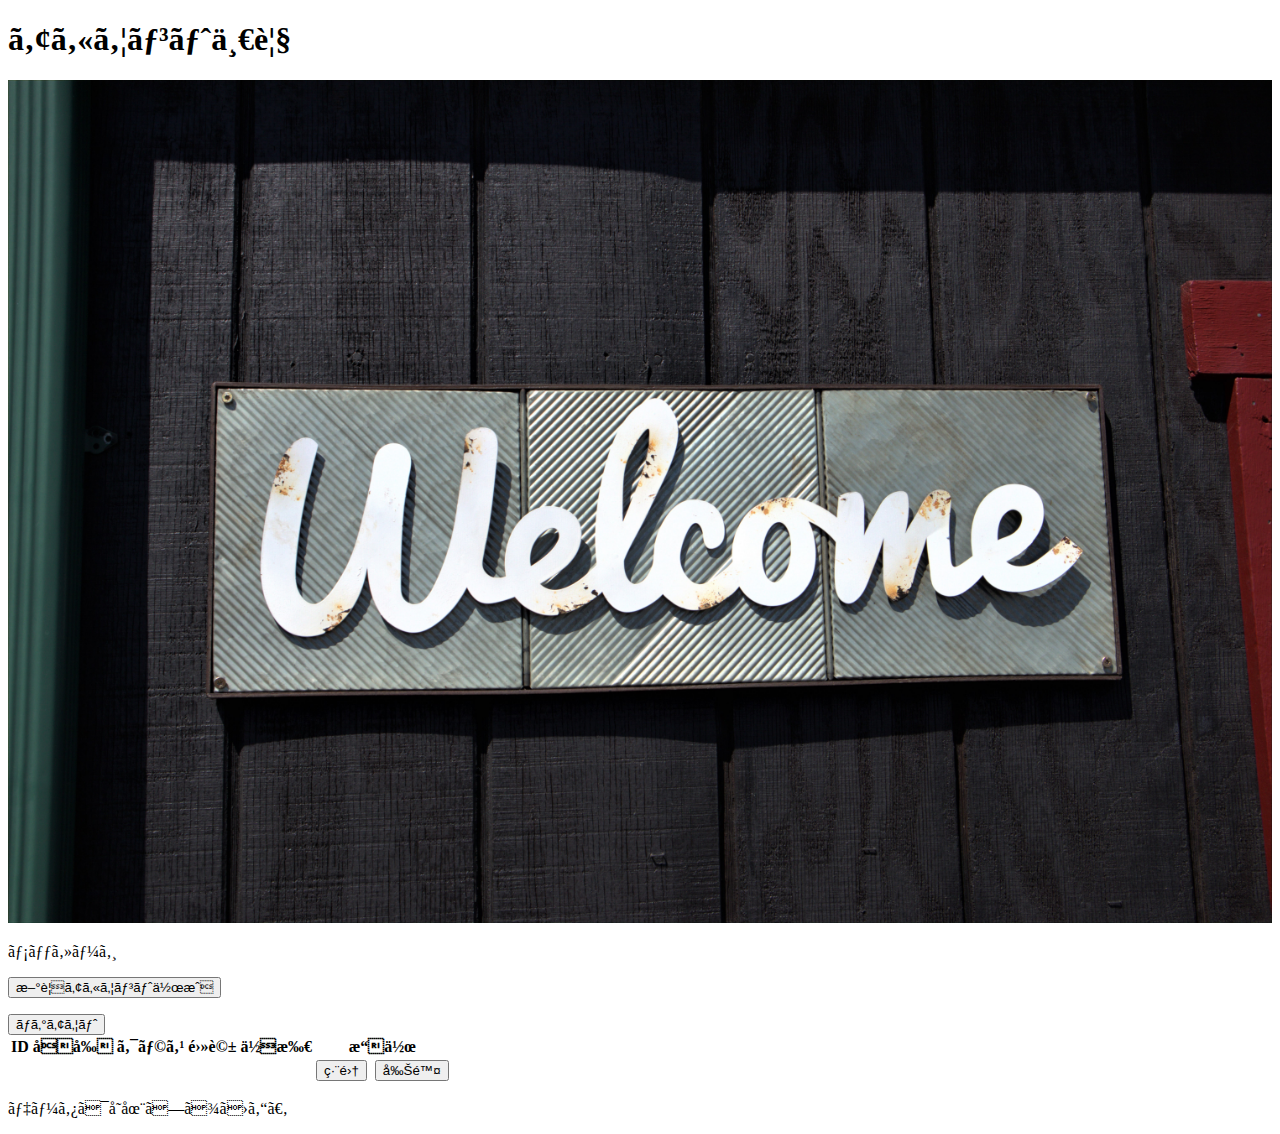
<file: bin/main/templates/index.html>
<!DOCTYPE html>
<html xmlns:th="http://www.thymeleaf.org" xmlns:sec="https://www.thymeleaf.org/thymeleaf-extras-springsecurity3">
<head th:replace="fragments/common::header">
    <!-- <meta charset="UTF-8"> -->
    <title>アカウント一覧</title>
    <!-- <link rel="stylesheet" href="/css/style.css" /> -->
</head>
<body class="container">
    <header >
        <h1>アカウント一覧</h1>
    </header>

	<main>
		<img src="../static/images/photo.jpeg" width="100%" height="auto" th:src="@{/images/photo.jpeg}" alt=""/>
        <p th:if="${message}" th:text="${message}">
            メッセージ
        </p>

        <p>
            <input type="button" onclick="location.href='/new';" value="新規アカウント作成" />
        </p>
		<form th:action="@{/logout}" method="post">
			<input type="submit" value="ログアウト"/>
		</form>

		<table class="table table-dark table-hover">
			<thead>
				<th>ID</th>
				<th>名前</th>
				<th>クラス</th>
				<th>電話</th>
				<th>住所</th>
				<th>操作</th>
			</thead>

			<tbody>
				<tr th:each="account : ${listAccounts}" th:object="${account}">
					<td th:text="*{id}"></td>
					<td th:text="*{name}"></td>
					<td th:text="*{className}"></td>
					<td th:text="*{tel}"></td>
					<td th:text="*{address}"></td>
					<td>
                        <input type="button" th:onclick="'location.href=\''+@{/edit/{id}(id=*{id})}+'\';'" value="編集">&nbsp;
                        <input type="button" th:onclick="'location.href=\''+@{/delete/{id}(id=*{id})}+'\';'" value="削除">
					</td>
				</tr>
			</tbody>
		</table>

		<p th:if="${listAccounts.size() == 0}">データは存在しません。</p>


    </main>
	<footer th:replace="fragments/common::footer">
	</footer>
	
</body>

</html>
</file>
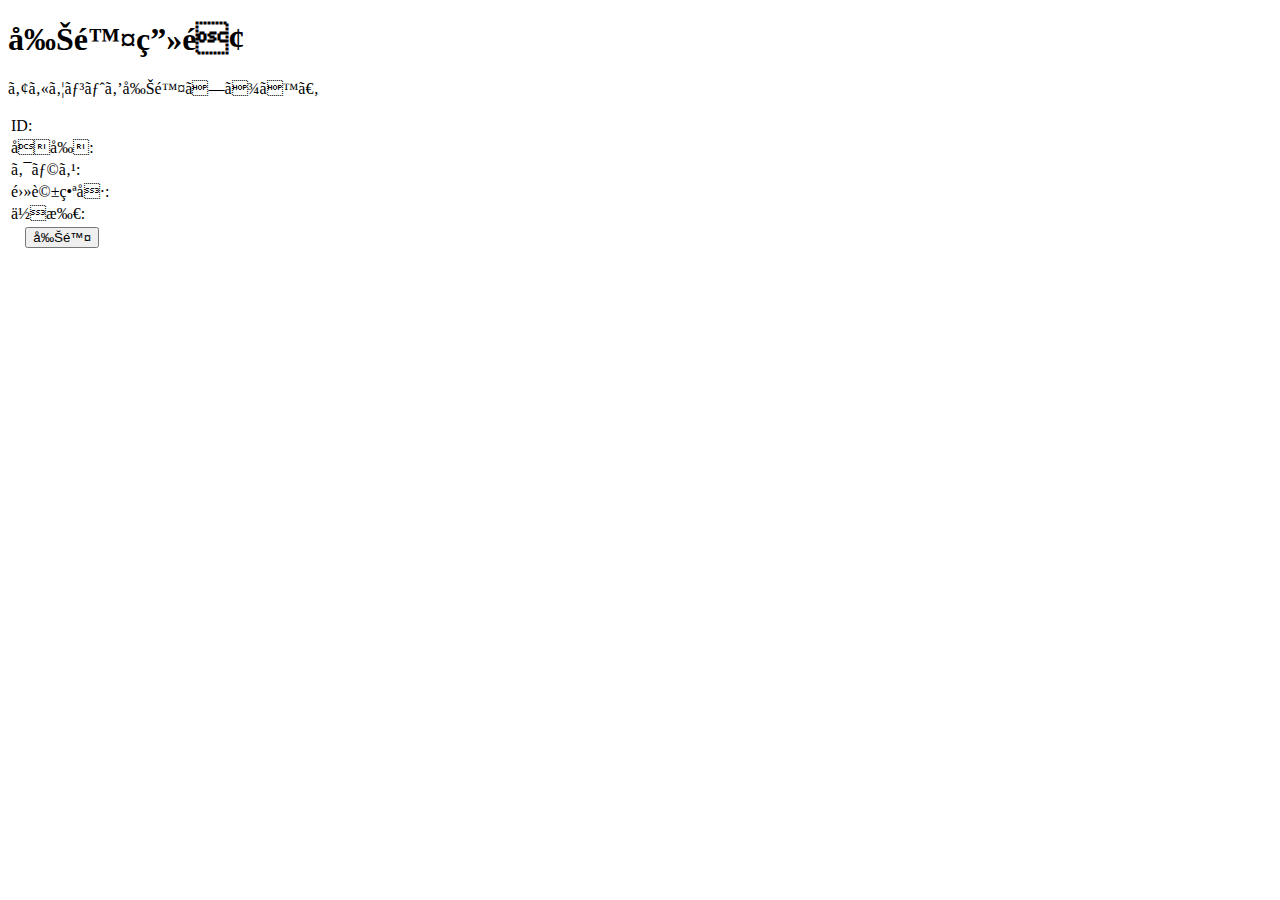
<file: bin/main/templates/delete.html>
<!DOCTYPE html>
<html xmlns:th="http://www.thymeleaf.org" xmlns:sec="https://www.thymeleaf.org/thymeleaf-extras-springsecurity3">
<head th:replace="fragments/common::header">
		<!-- <meta charset="UTF-8"> -->
    <title>削除画面</title>
    <!-- <link rel="stylesheet" href="/css/style.css" /> -->
</head>
<body class="container">
    <header>
        <h1>削除画面</h1>
    </header>

	<main>
        <p>
            アカウントを削除します。
        </p>

		<form action="#" th:action="@{/delete}" th:object="${account}" method="post">
			<table class="table table-dark table-hover">
				<tr>
					<td>ID:<input type="hidden" th:field="*{id}"></td>
					<td th:text="*{id}"></td>
				</tr>
				<tr>
					<td>名前:<input type="hidden" th:field="*{name}"></td>
					<td th:text="*{name}"></td>
				</tr>
				<tr>
					<td>クラス:<input type="hidden" th:field="*{className}"></td>
					<td th:text="*{className}"></td>
				</tr>
				<tr>
					<td>電話番号:<input type="hidden" th:field="*{tel}"></td>
					<td th:text="*{tel}"></td>
				</tr>
				<tr>
					<td>住所:<input type="hidden" th:field="*{address}"></td>
					<td th:text="*{address}"></td>
				</tr>

				<tr>
					<td colspan="2" align="center">
                        <button type="submit">削除</button>
                    </td>
				</tr>
			</table>
		</form>

	</main>

    <footer th:replace="fragments/common::footer">
    </footer>
</body>
</html>
</file>
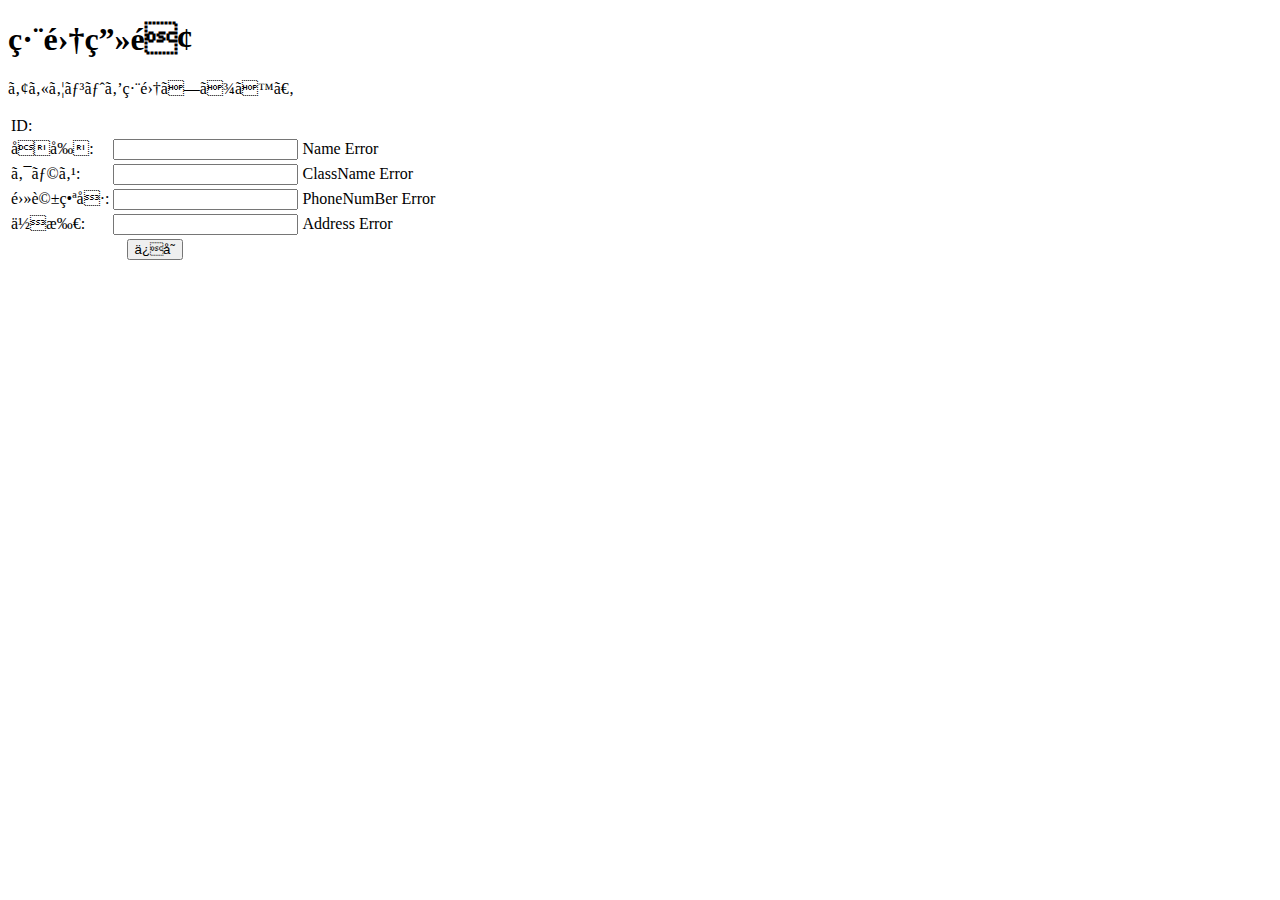
<file: bin/main/templates/edit.html>
<!DOCTYPE html>
<html xmlns:th="http://www.thymeleaf.org" xmlns:sec="https://www.thymeleaf.org/thymeleaf-extras-springsecurity3">
	<head th:replace="fragments/common::header">
		<!-- <meta charset="UTF-8"> -->
    <title>編集画面</title>
    <!-- <link rel="stylesheet" href="/css/style.css" /> -->
</head>
<body class="container">
    <header>
        <h1>編集画面</h1>
    </header>

	<main>
        <p>
            アカウントを編集します。
        </p>

		<form action="#" th:action="@{/edit}" th:object="${account}" method="post">
			<table class="table table-dark table-hover">
				<tr>
					<td>ID:<input type="hidden" th:field="*{id}"></td>
					<td th:text="*{id}"></td>

				</tr>
				<tr>
					<td>名前:</td>
					<td><input type="text" th:field="*{name}"></td>
					<td th:if="${#fields.hasErrors('name')}" th:errors="*{name}">Name Error</td>				

				</tr>
				<tr>
					<td>クラス:</td>
					<td><input type="text" th:field="*{className}"></td>
					<td th:if="${#fields.hasErrors('className')}" th:errors="*{className}">ClassName Error</td>				

				</tr>
				<tr>
					<td>電話番号:</td>
					<td><input type="text" th:field="*{tel}"></td>
					<td th:if="${#fields.hasErrors('tel')}" th:errors="*{tel}">PhoneNumBer Error</td>				

				</tr>
				<tr>
					<td>住所:</td>
					<td><input type="text" th:field="*{address}"></td>
					<td th:if="${#fields.hasErrors('address')}" th:errors="*{address}">Address Error</td>				

				</tr>

				<tr>
					<td colspan="2" align="center">
                        <button type="submit">保存</button>
                    </td>
				</tr>
			</table>
		</form>

	</main>

    <footer th:replace="fragments/common::footer">
    </footer>
</body>
</html>
</file>
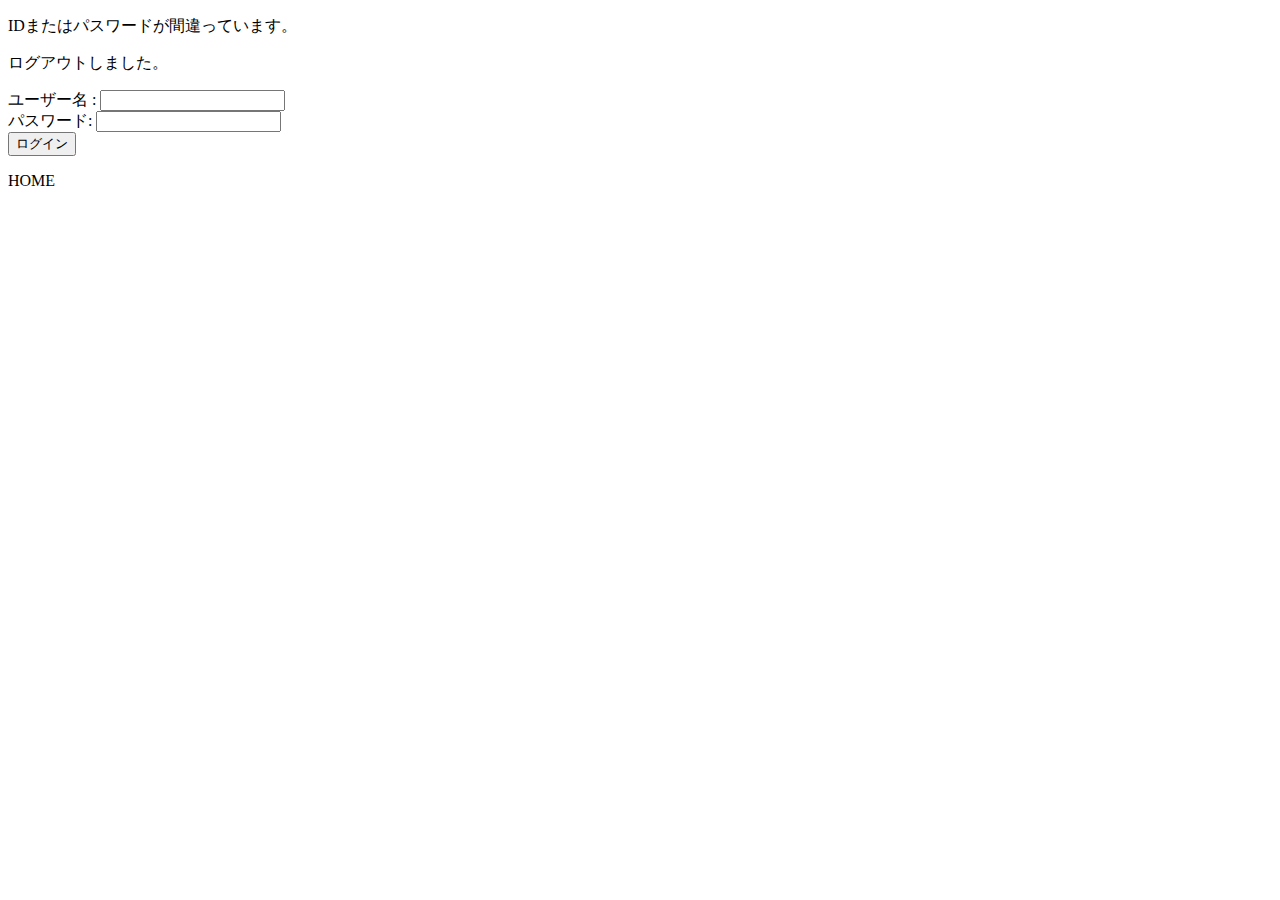
<file: bin/main/templates/login.html>
<!DOCTYPE html>
<html xmlns="http://www.w3.org/1999/xhtml" xmlns:th="https://www.thymeleaf.org" xmlns:sec="https://www.thymeleaf.org/thymeleaf-extras-springsecurity3">
    <head th:replace="fragments/common::header">
        <title>ログイン画面</title>
    </head>
    <body class="container">
        <p th:if="${param.error}">
            IDまたはパスワードが間違っています。
        </p>

        <p th:if="${param.logout}">
            ログアウトしました。
        </p>

        <form th:action="@{/login}" method="post">
            <div class="input-group mb-3"><label> ユーザー名 : <input type="text" name="username"/> </label></div>
            <div class="input-group mb-3"><label> パスワード: <input type="password" name="password"/> </label></div>
            <div class="input-group mb-3"><input type="submit" value="ログイン"/></div>
        </form>

        
    </body>
<footer th:replace="fragments/common::footer">
    <p>
        <a th:href="@{/}">HOME</a>
    </p>
</footer>
</html>
</file>
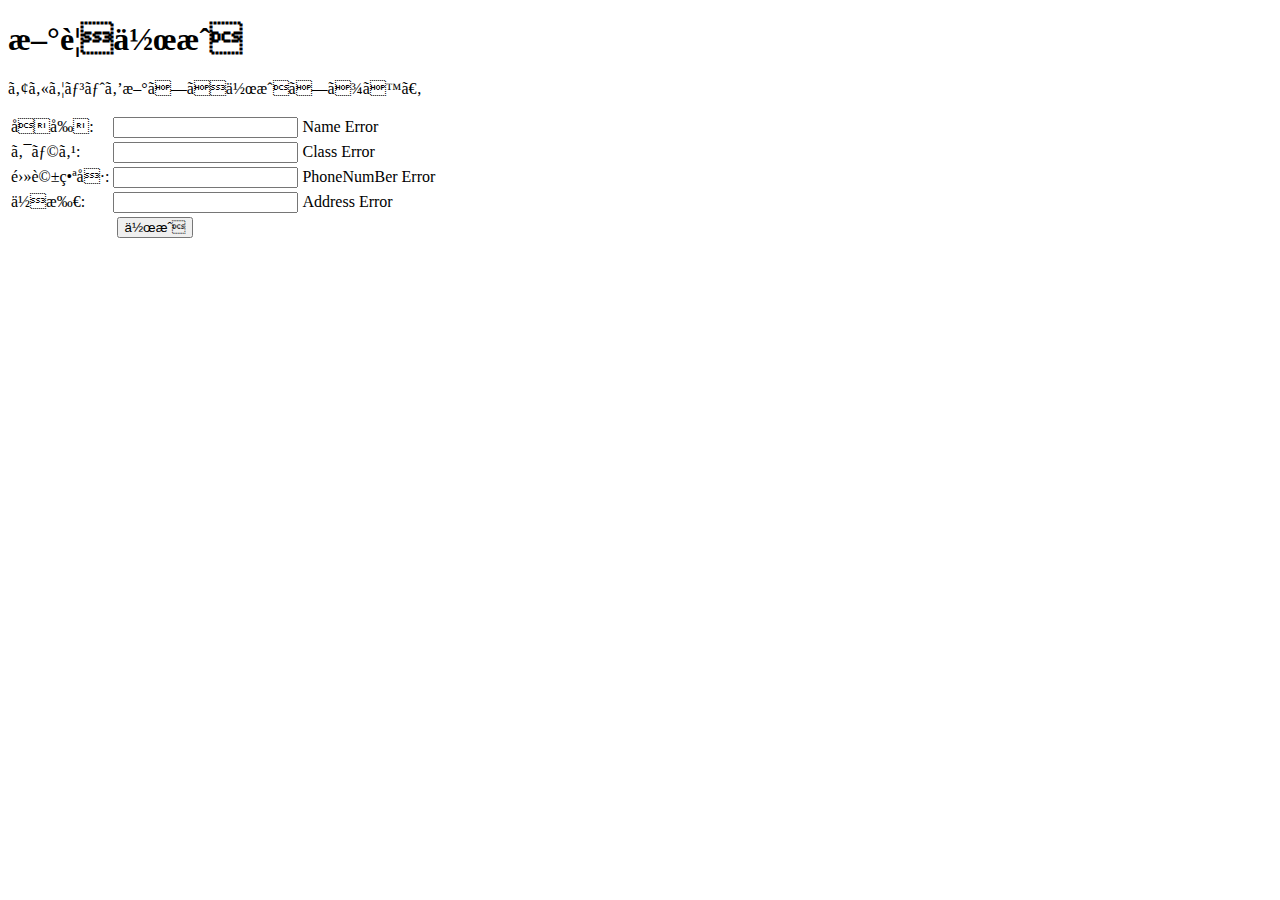
<file: bin/main/templates/new.html>
<!DOCTYPE html>
<html xmlns:th="http://www.thymeleaf.org" xmlns:sec="https://www.thymeleaf.org/thymeleaf-extras-springsecurity3">
<head th:replace="fragments/common::header">
    <!-- <meta charset="UTF-8"> -->
    <title>新規作成</title>
    <!-- <link rel="stylesheet" href="/css/style.css" /> -->
</head>
<body class="container">
    <header>
        <h1>新規作成</h1>
    </header>

	<main>
        <p>
            アカウントを新しく作成します。
        </p>

		<form action="#" th:action="@{/new}" th:object="${account}" method="post">
			<table class="table table-dark table-hover">
				<tr>
					<td>名前:</td>
					<td><input type="text" th:field="*{name}"></td>
					<td th:if="${#fields.hasErrors('name')}" th:errors="*{name}">Name Error</td>				
				</tr>
				<tr>
					<td>クラス:</td>
					<td><input type="text" th:field="*{className}"></td>
					<td th:if="${#fields.hasErrors('className')}" th:errors="*{className}">Class Error</td>
				</tr>
				<tr>
					<td>電話番号:</td>
					<td><input type="text" th:field="*{tel}"></td>
					<td th:if="${#fields.hasErrors('tel')}" th:errors="*{tel}">PhoneNumBer Error</td>
				</tr>
				<tr>
					<td>住所:</td>
					<td><input type="text" th:field="*{address}"></td>
					<td th:if="${#fields.hasErrors('address')}" th:errors="*{address}">Address Error</td>
				</tr>

				<tr>
					<td colspan="2" align="center">
                        <button type="submit">作成</button>
                    </td>
				</tr>
			</table>
		</form>

	</main>

    <footer th:replace="fragments/common::footer">
    </footer>
</body>
</html>
</file>
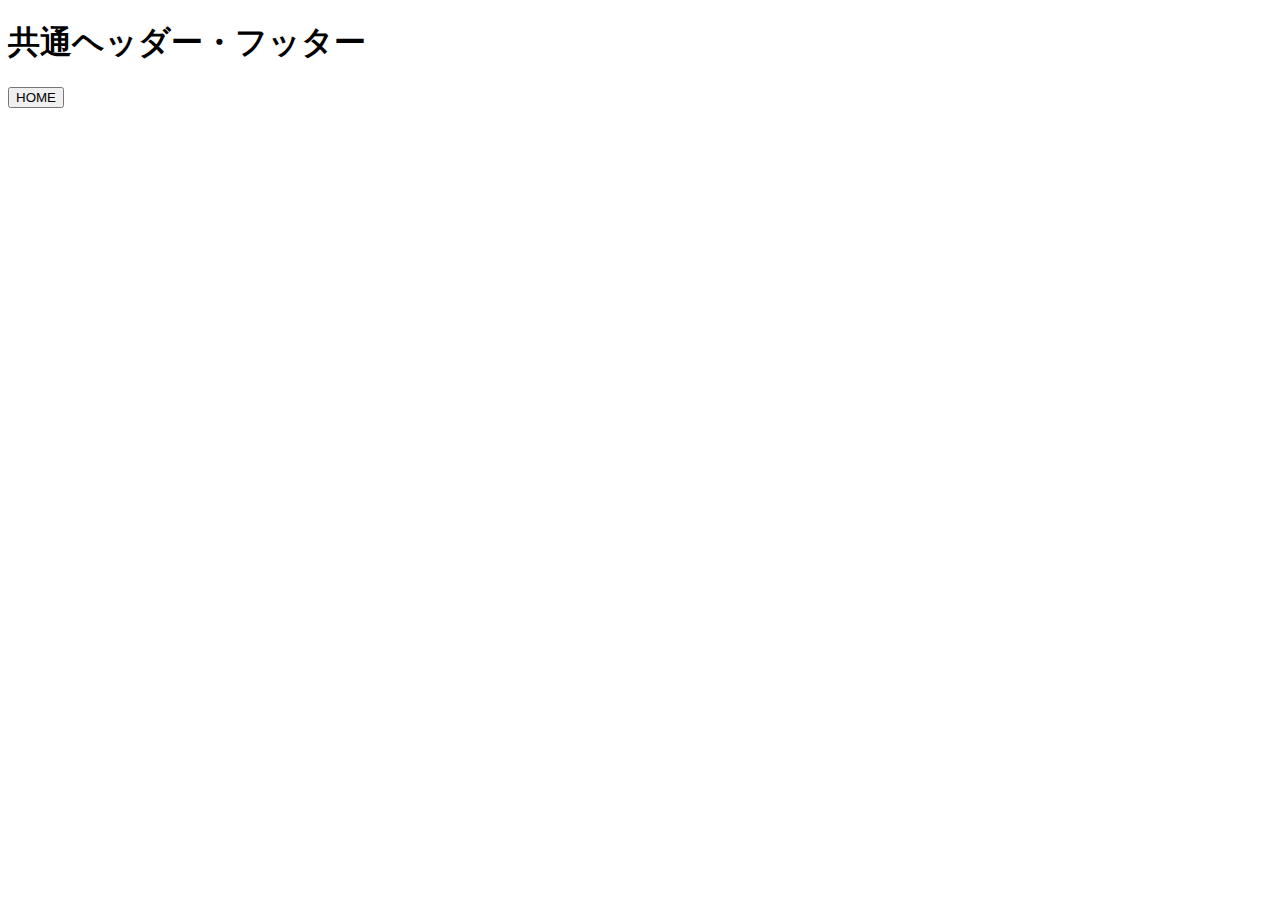
<file: bin/main/templates/fragments/common.html>
<!DOCTYPE html>
<html xmlns:th="http://www.thymeleaf.org">

<head th:fragment="header">
    <meta charset="utf-8">
    <meta name="viewport" content="width=device-width, initial-scale=1">
    <link th:href="@{/webjars/bootstrap/5.0.1/css/bootstrap.min.css}" rel="stylesheet">
    <title th:inline="text" th:text="${title}">タイトル</title>
</head>

<body>
    <h1>共通ヘッダー・フッター</h1>
    <footer th:fragment="footer">
        <p>
            <input type="button" onclick="location.href='/';" value="HOME" />
        </p>
        <script th:src="@{/webjars/bootstrap/5.0.1/js/bootstrap.bundle.min.js}"></script>
    </footer>
</body>

</html>
</file>
